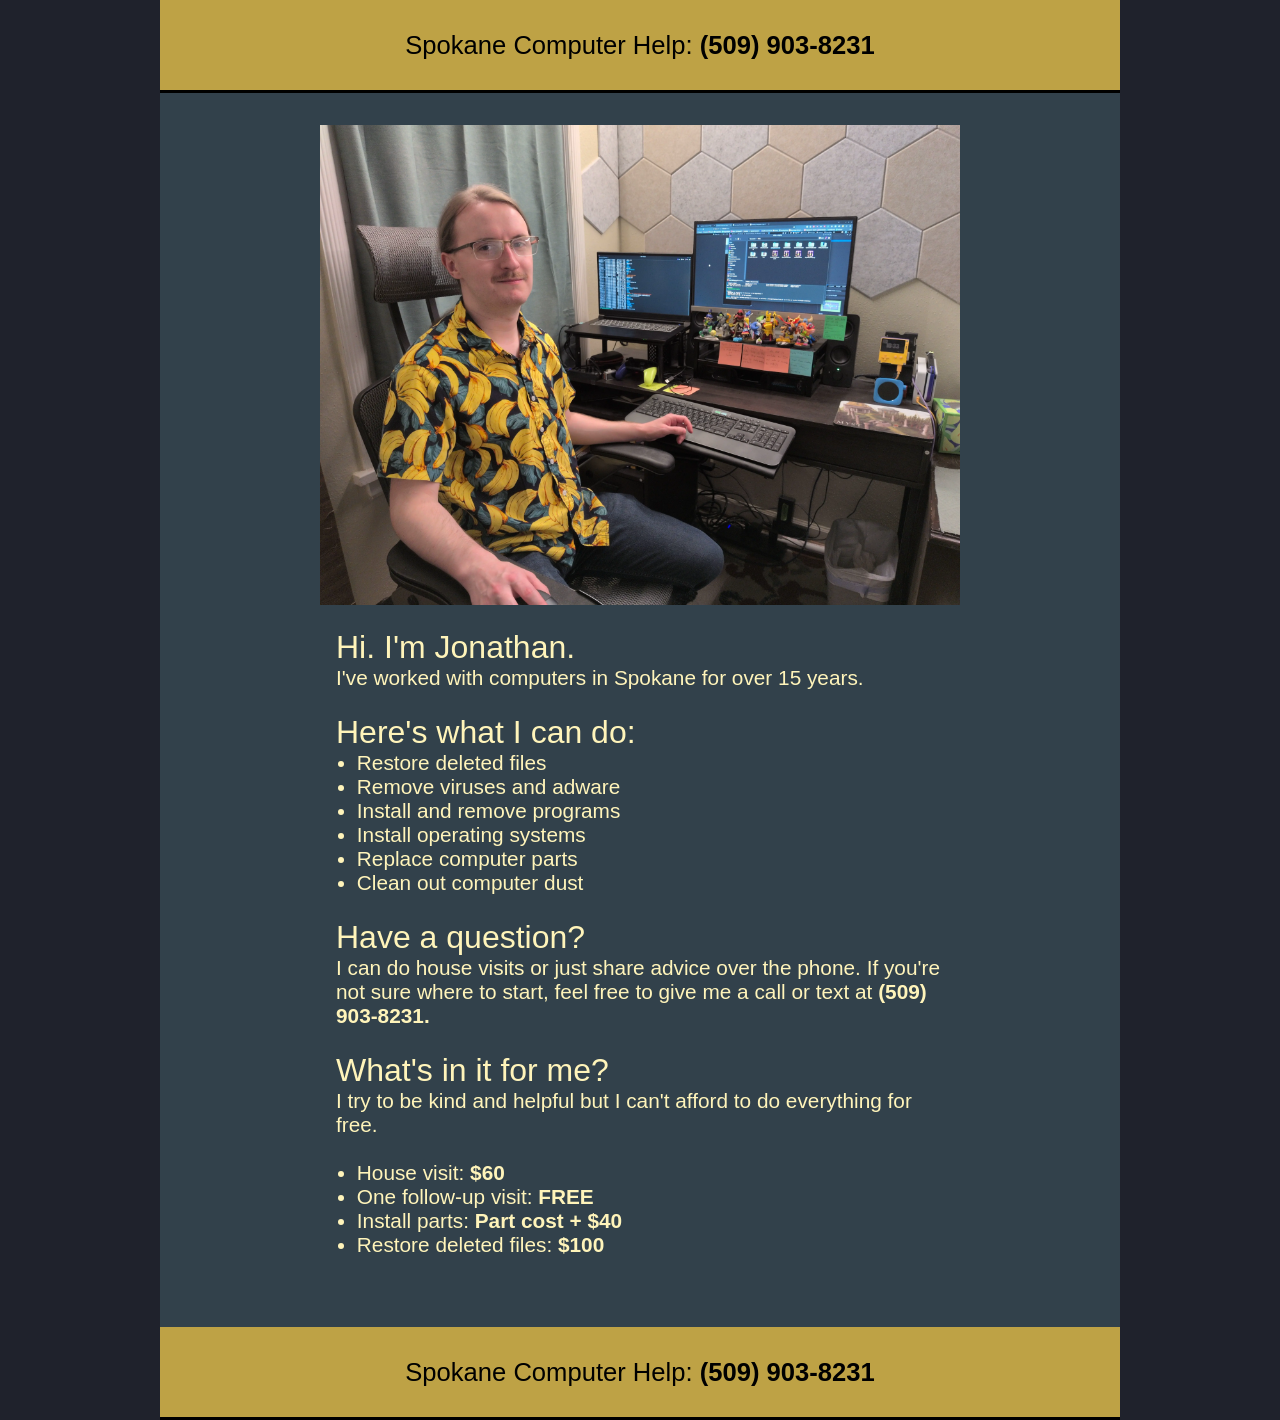
<file: index.html>
<!DOCTYPE html>
<html lang="en">
<head>
    <meta charset="UTF-8">
    <meta name="viewport" content="width=device-width, initial-scale=1.0">
    <title>Spokane Computer Help</title>
    <link rel="stylesheet" href="main-style.css">
</head>
<body>
    <div id="main-column">
        <div class="banner-frame">
            <div class="banner">
                <div class="banner-item">
                    <h3>Spokane Computer Help:&nbsp;</h3>
                </div>
                <div class="banner-item">
                    <h3><span class="h-bold">(509) 903-8231</span></h3>
                </div>
            </div>
        </div>
        
        <div class="column-shrink-spacer"></div>
        <!-- <div class="image-item"></div> -->
         <picture class="image-item">
            <source srcset="images/selfie.webp" type="image/webp">
            <img class="image-item" src="images/selfie-small.jpg" alt="Picture of Jonathan at his computer." loading="eager">
         </picture>
        <div class="column-spacer"></div>
        <div id="about-me">
            <h1 class="indent-me">Hi. I'm Jonathan.</h1>
            <p class="indent-me">I've worked with computers in Spokane for over 15 years.</p>
        </div>
        <div class="column-spacer"></div>
        <div id="my-services">
            <h1 class="indent-me">Here's what I can do:</h1>
            <ul>
                <li>Restore deleted files</li>
                <li>Remove viruses and adware</li>
                <li>Install and remove programs</li>
                <li>Install operating systems</li>
                <li>Replace computer parts</li>
                <li>Clean out computer dust</li>
            </ul>
        </div>
        <div class="column-spacer"></div>
        <div id="call-me">
            <h1 class="indent-me">Have a question?</h1>
            <p class="indent-me">I can do house visits or just share advice over the phone. If you're not sure where to start, feel free to give me a call or text at <b>(509) 903-8231.</b></p>
        </div>
        <div class="column-spacer"></div>
        <div id="my-prices">
            <h1 class="indent-me">What's in it for me?</h1>
            <p class="indent-me">I try to be kind and helpful but I can't afford to do everything for free.</p>
            <div class="column-spacer"></div>
            <ul>
                <li>House visit: <b>$60</b></li>
                <li>One follow-up visit: <b>FREE</b></li>
                <li>Install parts: <b>Part cost + $40</b></li>
                <li>Restore deleted files: <b>$100</b></li>
            </ul>
        </div>
        <div class="big-column-spacer"></div>
        
        <div class="banner-frame">
            <div class="banner">
                <div class="banner-item">
                    <h3>Spokane Computer Help:&nbsp;</h3>
                </div>
                <div class="banner-item">
                    <h3><span class="h-bold">(509) 903-8231</span></h3>
                </div>
            </div>
        </div>
    </div>
</body>
</html>
</file>
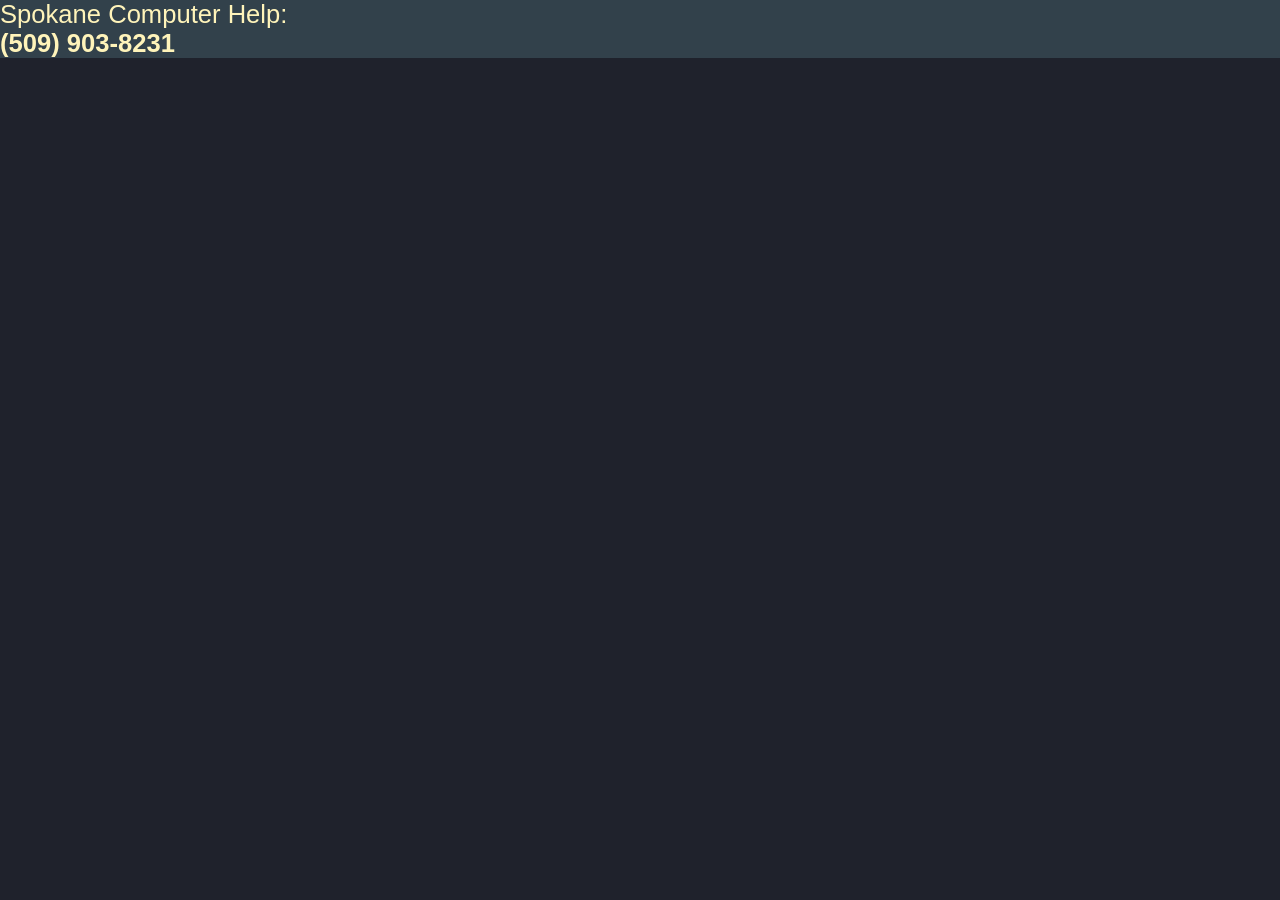
<file: nav-bar.html>
<!DOCTYPE html>
<html lang="en">
<head>
    <meta charset="UTF-8">
    <meta name="viewport" content="width=device-width, initial-scale=1.0">
    <title>Nav Bar</title>
    <link rel="stylesheet" href="main-style.css">
</head>
<body>
    <div id="nav-bar">
        <div class="nav-bar-item">
            <h3>Spokane Computer Help:&nbsp;</h3>
        </div>
        <div class="nav-bar-item">
            <h3><span class="h-bold">(509) 903-8231</span></h3>
        </div>
    </div>
</body>
</html>
</file>
<file: main-style.css>
:root {
    --min-vw: 360px;
}

body {
    padding: 0;
    margin: 0;
    background-color: rgb(31, 34, 44);
}

div {
    padding: 0;
    margin: 0;
    /* background-color: #3d3d3d; */
    background-color: #32414b;
}

img {display: block;}

p, a, h1, h2, h3, h4, h5, h6, ul, ol {
    padding: 0;
    margin: 0;
    /* color: white; */
    color: #fff4ba;
    font-family: sans-serif;
    font-weight: normal;
}

p {font-size: 1.3rem;}
h1 {font-size: 2rem;}
h2 {font-size: 1.8rem;}
h3 {font-size: 1.6rem;}
ul {font-size: 1.3rem;}
span, strong, b {
    display: inline;
    margin: 0;
    padding: 0;
    letter-spacing: 0px;
}

#main-column {
    margin: auto;
    width: calc(clamp(var(--min-vw),60rem,100vw));
    display: flex;
    flex-direction: column;
    justify-content: start; /* Not sure it it's this or justify-content */
    align-items: center;
}

.banner-frame {
    width: 100%;
    height: calc(clamp(90px,4rem,100vh));
    border-bottom: 3px solid black;
}

.banner {
    background-color: #bea245; /* Original gray color: #b6b6b6 */
    width: 100%;
    height: 100%;
    display: flex;
    flex-direction: row;
    justify-content: center;
    align-content: center;
    flex-wrap: wrap;
    align-items: center;
}

.banner-item {
    background-color: #00000000;
    margin: 0;
    padding: 0;
}

.banner-item * {
    color: black;
}

.h-bold {
    font-weight: bold;
}

.column-spacer {
    width: 100%;
    height: 1.5rem;
}

.big-column-spacer {
    width: 100%;
    height: clamp(2rem, calc(100vw * 0.055), 6rem);
}

.column-shrink-spacer {
    width: 100%;
    height: calc(clamp(0px,2rem,calc(50vw - var(--min-vw))));
}

.image-item {
    width: calc(clamp(var(--min-vw),40rem,100%));
    aspect-ratio: 4/3;
    background-color: #00000000;
    height: auto;
    padding: 0;
    margin: 0;
}

#about-me, #my-services, #call-me, #my-prices {
    display: flex;
    flex-direction: column;
    justify-content: start;
    align-items: start;
    width: calc(clamp(var(--min-vw),40rem,calc(100% - 10px)));
}

.indent-me {
    margin: 0 1rem 0 1rem;
}

#about-me span, #my-services span, #call-me span, #my-prices span {
    margin: 0;
}

#my-services ul, #my-prices ul{
    margin: 0 0.8rem 0 2.3rem;
}

#my-prices .column-spacer {
    margin: 0;
}
</file>
